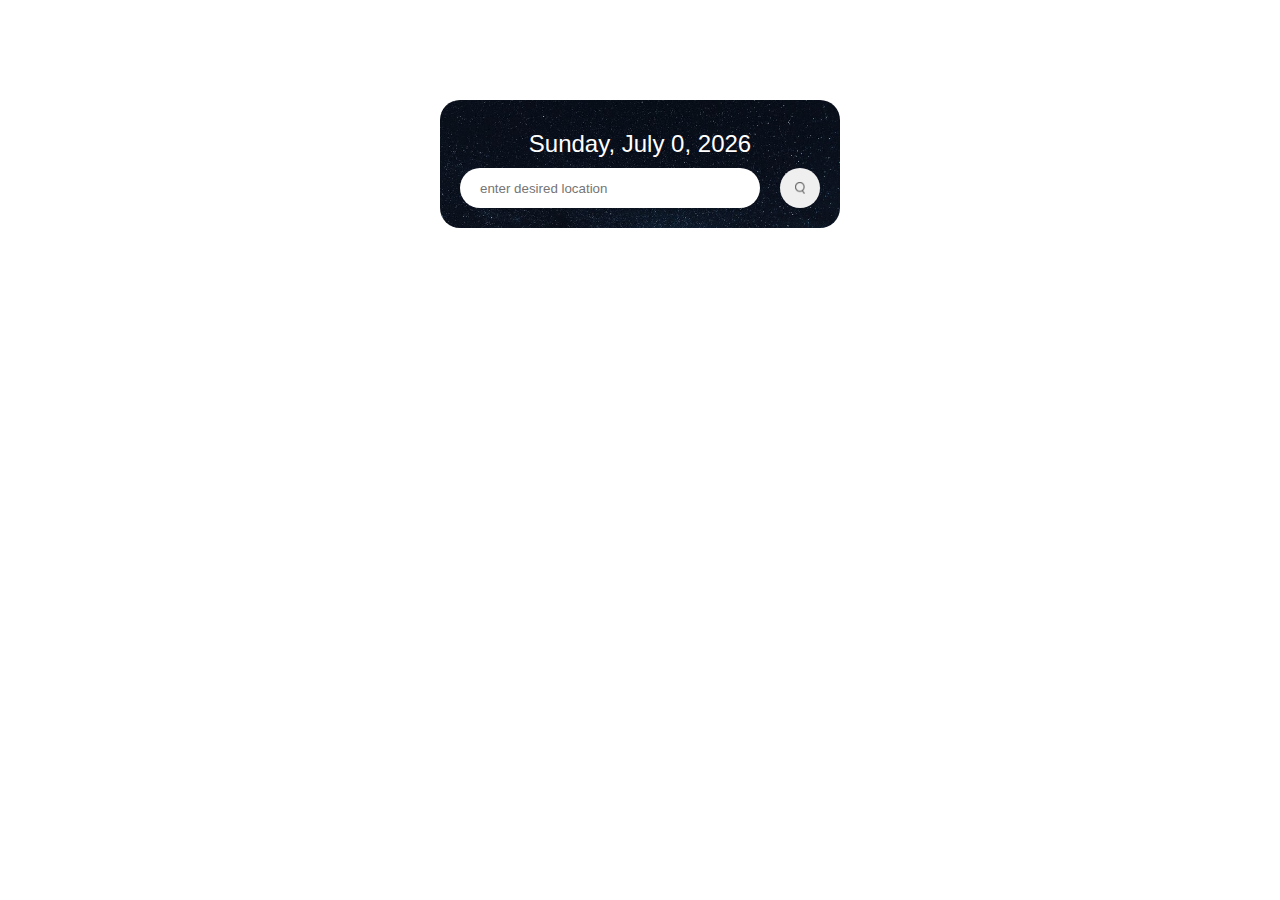
<file: index.html>
<!DOCTYPE html>
<html lang="en">
<head>
    <meta charset="UTF-8">
    <meta name="viewport" content="width=device-width, initial-scale=1.0">
    <title>Weather App 1</title>
    <link rel="stylesheet" href="style.css">
</head>
<body>
    <div class="app">
        <div class="current-date"></div>
        <div class="search">
            <input type="text" placeholder="enter desired location" spellcheck="false">
            <button><img src="images/search.png" alt=""></button>
        </div>
        <div class="error">This city does not exist please try again</div>
        <div class="breakdown">
            <img src="images/rain.png" alt="" class="image-icon">
            <h2 class="temp">40°c</h2>
            <h3 class="city">Owerri</h3>
            <div class="weather-details">
                <div class="cols">
                    <img src="images/wind.png" alt="">
                    <div>
                        <p class="wind">20 km/h</p>
                        <p>wind speed</p>
                    </div>
                </div>
                <div class="cols">
                    <img src="images/humidity.png" alt="">
                    <div>
                        <p class="humidity">20%</p>
                        <p>humidity</p>
                    </div>  
                </div>
            </div>
        </div>
        <div class="more">
            <div class="more-data">
                <p> 29°C</p>
                <img src="images/clouds.png" alt="">
                <p>15:00</p>
            </div>
            <div class="more-data">
                <p> 26°C</p>
                <img src="images/mist.png" alt="">
                <p>16:00</p>
            </div>
            <div class="more-data">
                <p> 24°C</p>
                <img src="images/clear.png" alt="">
                <p>17:00</p>
            </div>
            <div class="more-data">
                <p> 23°C</p>
                <img src="images/drizzle.png" alt="">
                <p>18:00</p>
            </div>
        </div>
    </div>
    <script src="index.js"></script>
</body>
</html>
<img src="images/wind.png" alt="">
</file>
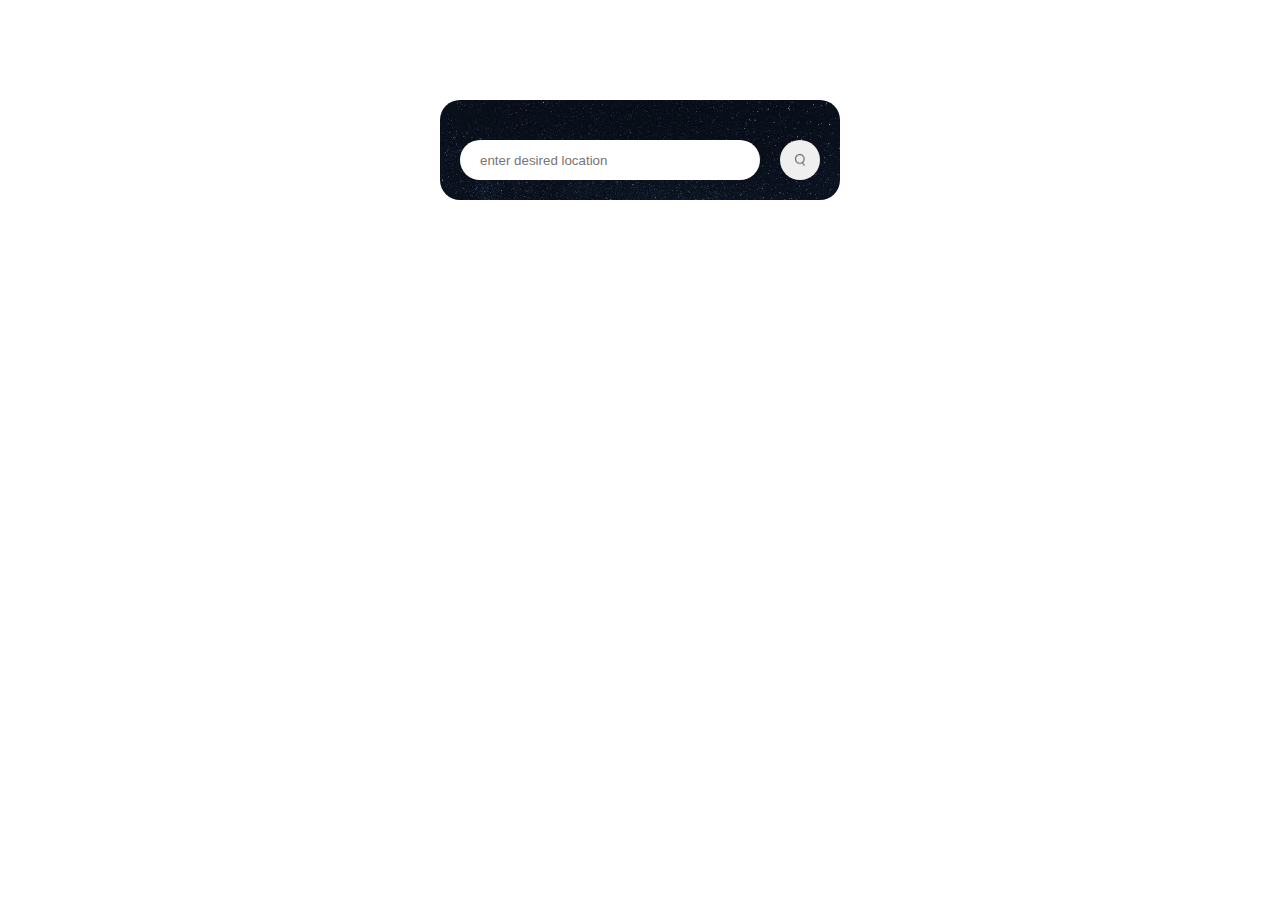
<file: index2.html>
<!DOCTYPE html>
<html lang="en">
<head>
    <meta charset="UTF-8">
    <meta name="viewport" content="width=device-width, initial-scale=1.0">
    <title>Weather App 2</title>
    <link rel="stylesheet" href="style.css">
</head>
<body>
    <div class="app">
        <div class="current-date"></div>
        <div class="search">
            <input type="text" placeholder="enter desired location" spellcheck="false">
            <button><img src="images/search.png" alt=""></button>
        </div>
        <div class="error">This city does not exist please try again</div>
        <div class="breakdown">
            <img src="images/rain.png" alt="" class="image-icon">
            <h2 class="temp">40°c</h2>
            <h3 class="city">Owerri</h3>
            <div class="weather-details">
                <div class="cols">
                    <img src="images/wind.png" alt="">
                    <div>
                        <p class="wind">20 km/h</p>
                        <p>wind speed</p>
                    </div>
                </div>
                <div class="cols">
                    <img src="images/humidity.png" alt="">
                    <div>
                        <p class="humidity">20%</p>
                        <p>humidity</p>
                    </div>  
                </div>
            </div>
        </div>
        <div class="more">
            <div class="more-data">
                <p> 29°C</p>
                <img src="images/clouds.png" alt="">
                <p>15:00</p>
            </div>
            <div class="more-data">
                <p> 26°C</p>
                <img src="images/mist.png" alt="">
                <p>16:00</p>
            </div>
            <div class="more-data">
                <p> 24°C</p>
                <img src="images/clear.png" alt="">
                <p>17:00</p>
            </div>
            <div class="more-data">
                <p> 23°C</p>
                <img src="images/drizzle.png" alt="">
                <p>18:00</p>
            </div>
        </div>
    </div>
    <script src="index2.js"></script>

    <!-- <h1>Welcome to my website</h1>
    <form action="">
        <label for="name">Enter name :</label> <br>
        <input type="text" id="name" placeholder="please enter your name" required>
    </form>

    <button onclick="displayGreeting()">Please click</button>

    <div id="greetingMessage"></div> -->
   
</body>
</html>
</file>
<file: style.css>
*{
    margin: 0;
    padding: 0;
    box-sizing: border-box;
    font-family: sans-serif;
}
.app{
    position: relative;
    width: 80%;
    max-width: 400px;
    /* background: linear-gradient(to top, #091017, #060c11, #08313f ); */
    background-image: url('images/beautiful-shining-stars-night-sky_181624-622.jpg');
    background-size: cover;
    background-position: center;
    z-index: 0;
    margin: 100px auto 0;
    border-radius: 20px;
    padding: 20px;
    text-align: center;
    color: #fff;
}
.app::before{
    content: "";
    position: absolute;
    top: 0;
    left: 0;
    background: linear-gradient(to top, #09101775, #060c112c, #08313f63 ); 
    z-index: 1;
}
.search{
    width: 100%;
    display: flex;
    align-items: center;
    justify-content: space-between;
}
.search input{
    border: 0;
    outline: 0;
    flex: 1;
    height: 40px;
    border-radius: 20px;
    margin-right: 20px;
    background-color:#fff ;
    color: #333;
    padding: 10px 20px;
}
.search button{
    height: 40px;
    width: 40px;
    border-radius: 50%;
    padding:20px;
    border: 0;
    outline: 0;
    cursor: pointer;
    display: grid;
    place-content: center;
}
.search button img{
    width: 10px;
}
.breakdown h2{
    font-size: 70px;
    font-weight: 500px;
}
.breakdown h3{
    font-size: 30px;
    font-weight: 200px;
    margin-top: -15px;
}
.weather-details{
    display: flex;
    align-items: center;
    justify-content: space-between;
   
}
.cols{
    display: flex;
    align-items: center;
    text-align: left;
}
.cols img{
    margin-right:10px;
    width: 40px;
}
.more{

    position: relative;
    display: none;
    grid-template-columns: repeat(4, 1fr);
    place-content: center;
    background-image: url('images/beautiful-shining-stars-night-sky_181624-622.jpg');
    background-size: cover;
    background-position: center;
    /* background: #08313f; */
    margin: 10px;
    padding: 10px;
    border-radius: 10px;
}
.more::before{
    content: "";
    position: absolute;
    top: 0;
    left: 0;
    background-color: #138eff; 
    z-index: 1;
}
.more-data img{
    width: 40px;
    height: 40px;
    padding: 5px;
}
.error{
    text-align: left;
    margin-left: 10px;
    margin-top: 10px;
    font-size: 14px;
    display: none;
}
.current-date{
    font-size: 24px;
    padding: 10px;
}
.breakdown{
    display: none;
}
</file>
